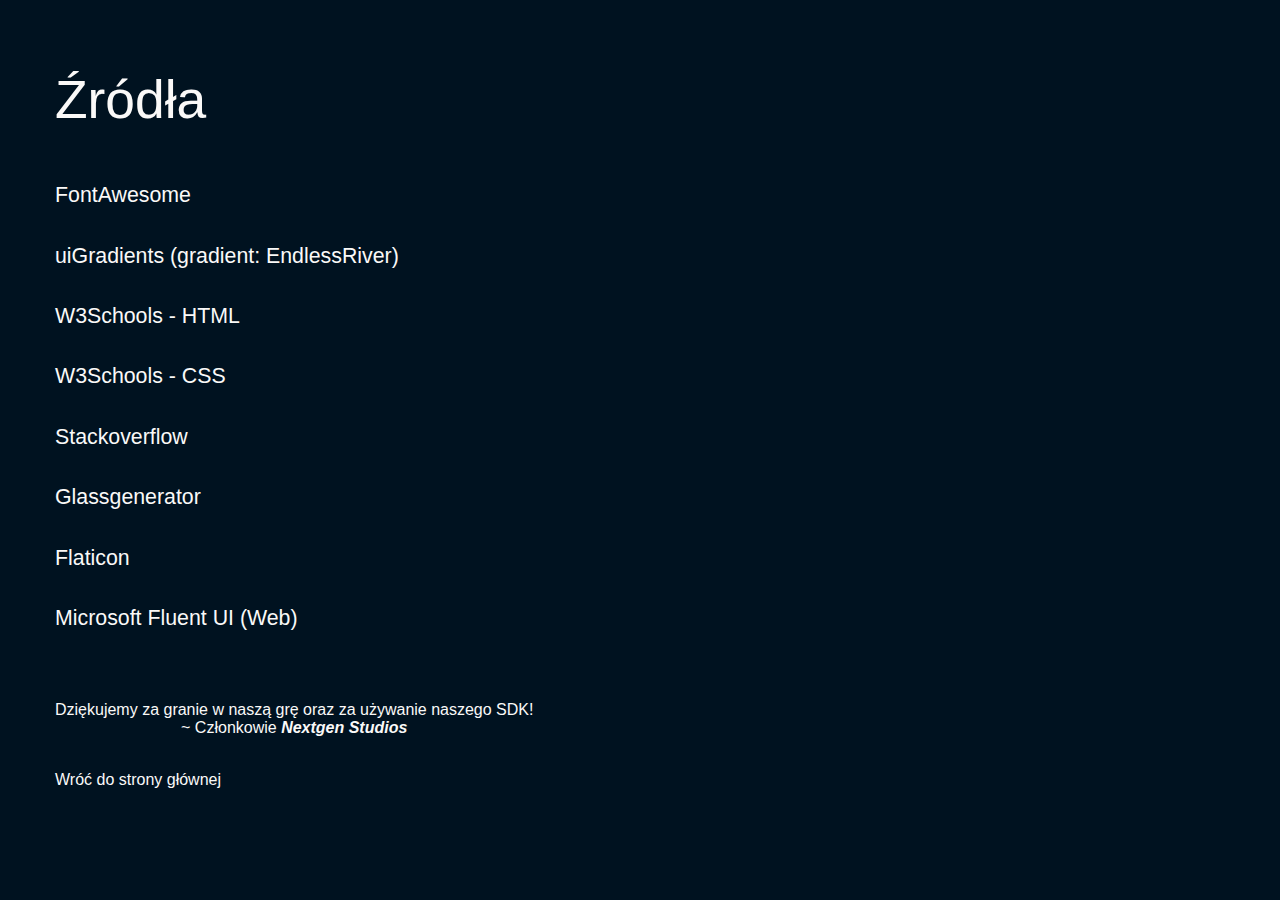
<file: sources.html>
<!DOCTYPE html>
<!--[if lt IE 7]>      <html class="no-js lt-ie9 lt-ie8 lt-ie7"> <![endif]-->
<!--[if IE 7]>         <html class="no-js lt-ie9 lt-ie8"> <![endif]-->
<!--[if IE 8]>         <html class="no-js lt-ie9"> <![endif]-->
<!--[if gt IE 8]>      <html class="no-js"> <!--<![endif]-->
<html>
    <head>
        <meta charset="utf-8">
        <meta http-equiv="X-UA-Compatible" content="IE=edge">
        <title>Nextgen Game Studios - Źródła</title>
        <meta name="description" content="">
        <link rel="icon" type="image/x-icon" href="img/favicon_new.ico">
        <meta name="viewport" content="width=device-width, initial-scale=1">
        <style>
            * {
                box-sizing: border-box;
                scroll-behavior: smooth;
                -webkit-touch-callout:none;
                -webkit-user-select:none;
                -moz-user-select:none;
                -ms-user-select:none;
                user-select:none;
            }

            body {
                background-color: #001220;
                color: #faf9f8;
                font-family: -apple-system, BlinkMacSystemFont, "Segoe UI", Roboto, Helvetica, Arial, sans-serif;
                font-size: 1.4rem;
                margin-left: 55px;
            }
            .link {
                color: #faf9f8;
	            background-image: linear-gradient(90deg, #43cea2, #185a9d);
                background-size: 0% 2px;
                background-repeat: no-repeat;
                background-position: left bottom;
                transition: background-size 300ms ease;
                text-decoration: none;
            }
            .link:hover {
                background-size: 100% 2px;
            }

            a {
                display: inline-block;
            }

            .img-hidden-sourceshtml {
                visibility: hidden;
            }
        </style>
    </head>
    <body>
        <!--[if lt IE 7]>
            <p class="browsehappy">You are using an <strong>outdated</strong> browser. Please <a href="#">upgrade your browser</a> to improve your experience.</p>
        <![endif]-->

        <!-- For every error message we're using http.cat (basically cat memes as error codes) -->
        <a href="#" style="color: #faf9f8; text-decoration: none;"><h1 style="font-weight: 400;font-size: 40pt;padding-top: 25px;">Źródła</h1></a><br>
        <a href="https://fontawesome.com/" style="color: #faf9f8;" class="link"><h2 style="font-weight: 400;font-size: 16pt;">FontAwesome</h2></a><br>
        <a href="https://uigradients.com/#EndlessRiver" style="color: #faf9f8;" class="link"><h2 style="font-weight: 400;font-size: 16pt;">uiGradients (gradient: EndlessRiver)</h2></a><br>
        <a href="https://www.w3schools.com/html/default.asp" style="color: #faf9f8;" class="link"><h2 style="font-weight: 400;font-size: 16pt;">W3Schools - HTML</h2></a><br>
        <a href="https://www.w3schools.com/css/default.asp" style="color: #faf9f8;" class="link"><h2 style="font-weight: 400;font-size: 16pt;">W3Schools - CSS</h2></a><br>
        <a href="https://stackoverflow.com" style="color: #faf9f8;" class="link"><h2 style="font-weight: 400;font-size: 16pt;">Stackoverflow</h2></a><br>
        <a href="https://glassgenerator.netlify.app/" style="color: #faf9f8; text-decoration: none;" class="link"><h2 style="font-weight: 400;font-size: 16pt;">Glassgenerator</h2></a><br>
        <a href="https://www.flaticon.com/" style="color: #faf9f8;" class="link"><h2 style="font-weight: 400;font-size: 16pt;">Flaticon</h2></a><br>
        <a href="https://developer.microsoft.com/en-us/fluentui#/styles/web" style="color: #faf9f8;" class="link"><h2 style="font-weight: 400;font-size: 16pt;">Microsoft Fluent UI (Web)</h2></a><br><br><br>
        <a style="text-align: center;font-size: 16px;">Dziękujemy za granie w naszą grę oraz za używanie naszego SDK!<br>
        ~ Członkowie <i><strong>Nextgen Studios</strong></i></a><br><br>
        <a href="index.html" class="link" style="text-align: center;font-size: 16px;">Wróć do strony głównej</a>
        <script>
            function showCat(src, width, height, alt) {
                var img = document.createElement("img");
                img.src = src;
                img.width = width;
                img.height = height;
                img.alt = alt;
                document.body.appendChild(img);
            }
        </script>
    </body>
</html>
</file>
